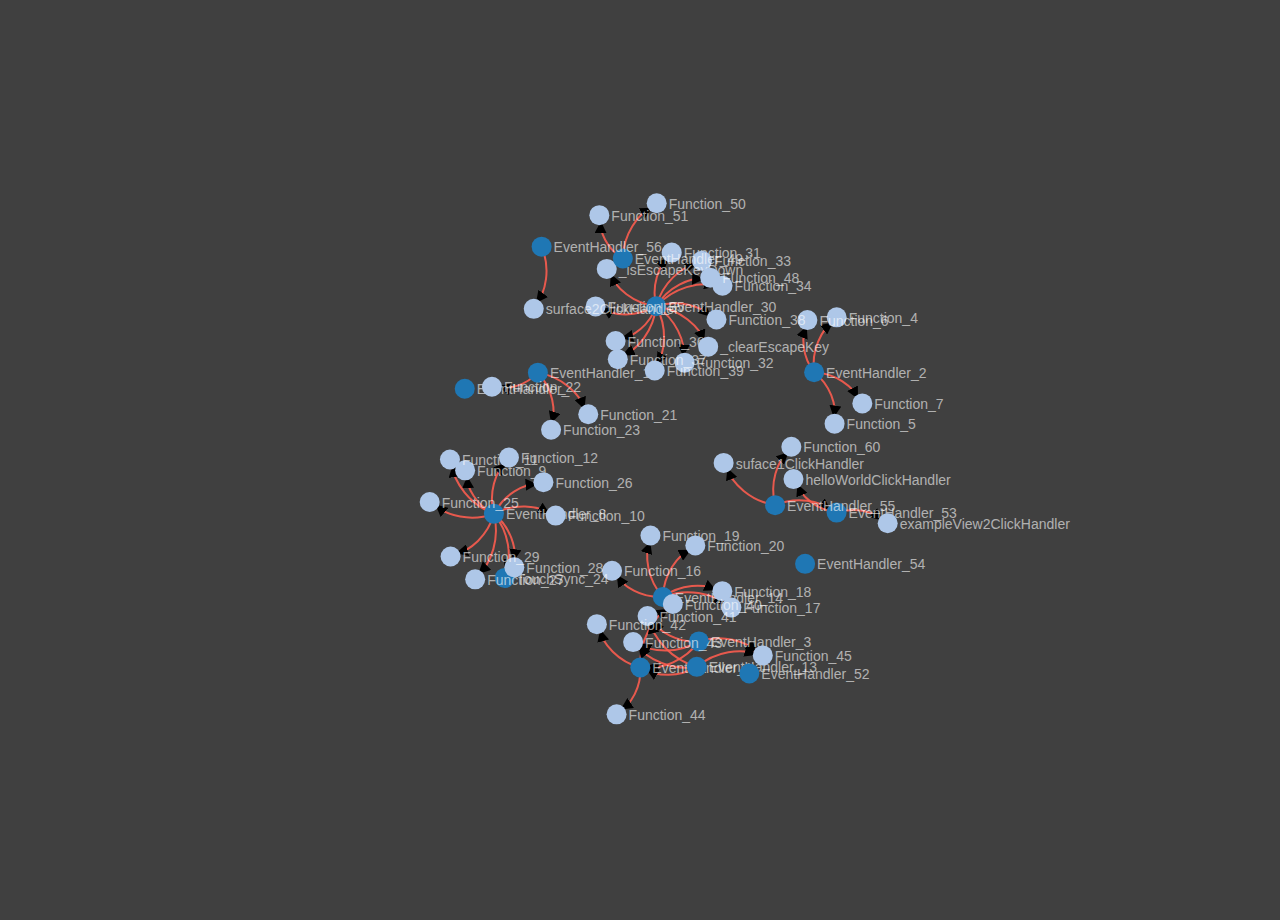
<file: testEventGraph.html>
<!DOCTYPE html>
<meta charset="utf-8">
<style>
    html{
       background-color: #404040;
   }
   .node {

   }

   .label{
        fill:rgba(255,255,255,.6);
        font: 14px Helvetica;
        pointer-events: none;
  }

  .link {
      stroke: #fa5c4f;
      fill: transparent;
      stroke-width: 2px;
      stroke-opacity: .9;
  }
  .marker{
      fill: #fa5c4f;
  }

</style>
<body>
	<script src="js/lib/d3.v3.js" type="text/javascript"></script>
	<script type="text/javascript">

		var graph = {"nodes":[{"name":0,"handler_name":"EventHandler_","group":1},{"name":1,"handler_name":"EventHandler_1","group":1},{"name":2,"handler_name":"EventHandler_2","group":1},{"name":3,"handler_name":"EventHandler_3","group":1},{"name":2,"handler_name":"Function_4","group":2},{"name":2,"handler_name":"Function_5","group":2},{"name":2,"handler_name":"Function_6","group":2},{"name":2,"handler_name":"Function_7","group":2},{"name":8,"handler_name":"EventHandler_8","group":1},{"name":8,"handler_name":"Function_9","group":2},{"name":8,"handler_name":"Function_10","group":2},{"name":8,"handler_name":"Function_11","group":2},{"name":8,"handler_name":"Function_12","group":2},{"name":13,"handler_name":"EventHandler_13","group":1},{"name":14,"handler_name":"EventHandler_14","group":1},{"name":15,"handler_name":"EventHandler_15","group":1},{"name":14,"handler_name":"Function_16","group":2},{"name":14,"handler_name":"Function_17","group":2},{"name":14,"handler_name":"Function_18","group":2},{"name":14,"handler_name":"Function_19","group":2},{"name":14,"handler_name":"Function_20","group":2},{"name":15,"handler_name":"Function_21","group":2},{"name":15,"handler_name":"Function_22","group":2},{"name":15,"handler_name":"Function_23","group":2},{"name":24,"handler_name":"TouchSync_24","group":1},{"name":8,"handler_name":"Function_25","group":2},{"name":8,"handler_name":"Function_26","group":2},{"name":8,"handler_name":"Function_27","group":2},{"name":8,"handler_name":"Function_28","group":2},{"name":8,"handler_name":"Function_29","group":2},{"name":30,"handler_name":"EventHandler_30","group":1},{"name":30,"handler_name":"Function_31","group":2},{"name":30,"handler_name":"Function_32","group":2},{"name":30,"handler_name":"Function_33","group":2},{"name":30,"handler_name":"Function_34","group":2},{"name":30,"handler_name":"Function_35","group":2},{"name":30,"handler_name":"Function_36","group":2},{"name":30,"handler_name":"Function_37","group":2},{"name":30,"handler_name":"Function_38","group":2},{"name":30,"handler_name":"Function_39","group":2},{"name":1,"handler_name":"Function_40","group":2},{"name":3,"handler_name":"Function_41","group":2},{"name":1,"handler_name":"Function_42","group":2},{"name":3,"handler_name":"Function_43","group":2},{"name":1,"handler_name":"Function_44","group":2},{"name":3,"handler_name":"Function_45","group":2},{"name":30,"handler_name":"_isEscapeKeyDown","group":2},{"name":30,"handler_name":"_clearEscapeKey","group":2},{"name":30,"handler_name":"Function_48","group":2},{"name":49,"handler_name":"EventHandler_49","group":1},{"name":49,"handler_name":"Function_50","group":2},{"name":49,"handler_name":"Function_51","group":2},{"name":52,"handler_name":"EventHandler_52","group":1},{"name":53,"handler_name":"EventHandler_53","group":1},{"name":54,"handler_name":"EventHandler_54","group":1},{"name":55,"handler_name":"EventHandler_55","group":1},{"name":56,"handler_name":"EventHandler_56","group":1},{"name":55,"handler_name":"suface1ClickHandler","group":2},{"name":56,"handler_name":"surface2ClickHandler","group":2},{"name":53,"handler_name":"exampleView2ClickHandler","group":2},{"name":55,"handler_name":"Function_60","group":2},{"name":53,"handler_name":"helloWorldClickHandler","group":2}],"links":[{"id":"EventHandler_2-Function_4","source":2,"target":4,"value":2},{"id":"EventHandler_2-Function_5","source":2,"target":5,"value":2},{"id":"EventHandler_2-Function_6","source":2,"target":6,"value":2},{"id":"EventHandler_2-Function_7","source":2,"target":7,"value":2},{"id":"EventHandler_8-Function_9","source":8,"target":9,"value":2},{"id":"EventHandler_8-Function_10","source":8,"target":10,"value":2},{"id":"EventHandler_8-Function_11","source":8,"target":11,"value":2},{"id":"EventHandler_8-Function_12","source":8,"target":12,"value":2},
    
    {"id":"EventHandler_3-EventHandler_1","source":3,"target":1,"value":3},

    {"id":"EventHandler_14-Function_16","source":14,"target":16,"value":2},{"id":"EventHandler_14-Function_17","source":14,"target":17,"value":2},{"id":"EventHandler_14-Function_18","source":14,"target":18,"value":2},{"id":"EventHandler_14-Function_19","source":14,"target":19,"value":2},{"id":"EventHandler_14-Function_20","source":14,"target":20,"value":2},{"id":"EventHandler_15-Function_21","source":15,"target":21,"value":2},{"id":"EventHandler_15-Function_22","source":15,"target":22,"value":2},{"id":"EventHandler_15-Function_23","source":15,"target":23,"value":2},{"id":"EventHandler_8-TouchSync_24","source":8,"target":24,"value":3},{"id":"EventHandler_8-Function_25","source":8,"target":25,"value":2},{"id":"EventHandler_8-Function_26","source":8,"target":26,"value":2},{"id":"EventHandler_8-Function_27","source":8,"target":27,"value":2},{"id":"EventHandler_8-Function_28","source":8,"target":28,"value":2},{"id":"EventHandler_8-Function_29","source":8,"target":29,"value":2},{"id":"EventHandler_13-EventHandler_1","source":13,"target":1,"value":3},{"id":"EventHandler_30-Function_31","source":30,"target":31,"value":2},{"id":"EventHandler_30-Function_32","source":30,"target":32,"value":2},{"id":"EventHandler_30-Function_33","source":30,"target":33,"value":2},{"id":"EventHandler_30-Function_34","source":30,"target":34,"value":2},{"id":"EventHandler_30-Function_35","source":30,"target":35,"value":2},{"id":"EventHandler_30-Function_36","source":30,"target":36,"value":2},{"id":"EventHandler_30-Function_37","source":30,"target":37,"value":2},{"id":"EventHandler_30-Function_38","source":30,"target":38,"value":2},{"id":"EventHandler_30-Function_39","source":30,"target":39,"value":2},{"id":"EventHandler_1-Function_40","source":1,"target":40,"value":2},{"id":"EventHandler_3-Function_41","source":3,"target":41,"value":2},{"id":"EventHandler_13-Function_41","source":13,"target":41,"value":2},{"id":"EventHandler_1-Function_42","source":1,"target":42,"value":2},{"id":"EventHandler_3-Function_43","source":3,"target":43,"value":2},{"id":"EventHandler_13-Function_43","source":13,"target":43,"value":2},{"id":"EventHandler_1-Function_44","source":1,"target":44,"value":2},{"id":"EventHandler_3-Function_45","source":3,"target":45,"value":2},{"id":"EventHandler_13-Function_45","source":13,"target":45,"value":2},{"id":"EventHandler_30-_isEscapeKeyDown","source":30,"target":46,"value":2},{"id":"EventHandler_30-_clearEscapeKey","source":30,"target":47,"value":2},{"id":"EventHandler_30-Function_48","source":30,"target":48,"value":2},{"id":"EventHandler_49-Function_50","source":49,"target":50,"value":2},{"id":"EventHandler_49-Function_51","source":49,"target":51,"value":2},{"id":"EventHandler_55-EventHandler_53","source":55,"target":53,"value":3},{"id":"EventHandler_55-suface1ClickHandler","source":55,"target":57,"value":2},{"id":"EventHandler_56-surface2ClickHandler","source":56,"target":58,"value":2},{"id":"EventHandler_53-exampleView2ClickHandler","source":53,"target":59,"value":2},{"id":"EventHandler_55-Function_60","source":55,"target":60,"value":2},{"id":"EventHandler_53-helloWorldClickHandler","source":53,"target":61,"value":2}]};


  var _color = d3.scale.category20();

  function EventGraphVisualizer(graph, options){
    this.graph = graph;
    this.container = options.container;
  }


  EventGraphVisualizer.prototype.render = function render(){









    var width = window.innerWidth,
            height = window.innerHeight;


        

        var force = d3.layout.force()
            .nodes(this.graph.nodes)
            .links(this.graph.links)
            .size([width, height])
            .linkDistance(60)
            .charge(-100)
            .on("tick", tick)
            .start();

        var drag = force.drag()
        .on("dragstart", dragstart);
        
            
        var svg = d3.select("body").append("svg")
            .attr("width", width)
            .attr("height", height);


    // build the arrow.
        svg.append("svg:defs").selectAll("marker")
      .data(["end"])      // Different link/path types can be defined here
      .enter().append("svg:marker")    // This section adds in the arrows
                .attr("id", String)
                .attr("viewBox", "0 -5 10 10")
                .attr("refX", 15)
                .attr("refY", -1.5)
                .attr("markerWidth", 6)
                .attr("markerHeight", 6)
                .attr("orient", "auto")
                .append("svg:path")
                .attr("d", "M0,-5L10,0L0,5");

    // add the links and the arrows
    var path = svg.append("svg:g").selectAll("path")
      .data(force.links())
      .enter().append("svg:path")
        .attr("class", "link")
        .attr("marker-end", "url(#end)");


    // define the nodes
    var node = svg.selectAll(".node")
      .data(force.nodes())
      .enter().append("g")
        .attr("class", "node")
        .attr("id", function(d){return d.handler_name})
        .style("fill", function(d) { return _color(d.group); })
        .on("dblclick", dblclick)
        .on("click", click)
        .call(drag);


    // add the nodes
    node.append("circle")
          .attr("r", 10);


    // add the text 
    node.append("text")
      .attr("x", 12)
      .attr("class", "label")
      .attr("dy", ".4em")
      .text(function(d) { return d.handler_name; });

    // add the curvy lines
    function tick() {
          path.attr("d", function(d) {
        var dx = d.target.x - d.source.x,
          dy = d.target.y - d.source.y,
          dr = Math.sqrt(dx * dx + dy * dy);
        
        return "M" + 
          d.source.x + "," + 
          d.source.y + "A" + 
          dr + "," + dr + " 0 0,1 " + 
          d.target.x + "," + 
          d.target.y;
            });

          node
            .attr("transform", function(d) { 
                return "translate(" + d.x + "," + d.y + ")"; 
              });
      }//end tick

      function dblclick(d) {
      d3.select(this).classed("fixed", d.fixed = false);
    }

    function dragstart(d) {
      d3.select(this).classed("fixed", d.fixed = true);
    }




    var root = this.graph,
        link = svg.selectAll(".link"),
        node = svg.selectAll(".node");

    // Toggle children on click.
    function click(d) {
      if (d3.event.defaultPrevented) return; // ignore drag
      if (d.children) {
        d._children = d.children;
        d.children = null;
      } else {
        d.children = d._children;
        d._children = null;
      }
      update();
    }

    // Returns a list of all nodes under the root.
    function flatten(root) {
      debugger
      var nodes = [], i = 0;

      function recurse(node) {
        if (node.children) node.children.forEach(recurse);
        if (!node.id) node.id = ++i;
        nodes.push(node);
      }

      recurse(root);
      return nodes;
    }



    function update() {
      var nodes = flatten(root),
          links = d3.layout.tree().links(nodes);

      // Restart the force layout.
      force
          .nodes(nodes)
          .links(links)
          .start();

      // Update links.
      link = link.data(links, function(d) { return d.target.id; });

      link.exit().remove();

      link.enter().insert("line", ".node")
          .attr("class", "link");

      // Update nodes.
      node = node.data(nodes, function(d) { return d.id; });

      node.exit().remove();

      var nodeEnter = node.enter().append("g")
          .attr("class", "node")
          .on("click", click)
          .call(force.drag);

      nodeEnter.append("circle")
          .attr("r", function(d) { return Math.sqrt(d.size) / 10 || 4.5; });

      nodeEnter.append("text")
          .attr("dy", ".35em")
          .text(function(d) { return d.name; });

      node.select("circle")
          .style("fill", _color);
    }







  }//end function render



  EventGraphVisualizer.prototype.replayEventStack = function replayEventStack(eventStack){
    console.log(eventStack);
    
    var i = 0;
    var intervalHandle = setInterval(function(){
      //get out of here if done
      if(i >= eventStack.length){clearInterval(intervalHandle); return;}

      var event = eventStack[i];
      var nodeID = "#EventHandler_" + event.id;

      //if its a callback versus a handler, update it
      if(event.handler){
        //debugger
        nodeID = "#" + (event.handler.name || ("Function_" + event.handler.id));
      }

      //show the node
      var node = d3.select(nodeID);
      var duration = 300;

      node.transition()
              .duration(duration)
              .style("fill", function() {
                  return "green";
              });

          setTimeout(function(){
            node.transition()
                .duration(duration * 15)
                .style("fill", function(d) {
                    return _color(d.group);
                });

          },duration);




          //loop through
      i++;
    },300);
  }


  var egv = new EventGraphVisualizer(graph, {container: "container"});
  egv.render();


  </script>

  <div id="container"></div>
</body>
</html>
</file>
